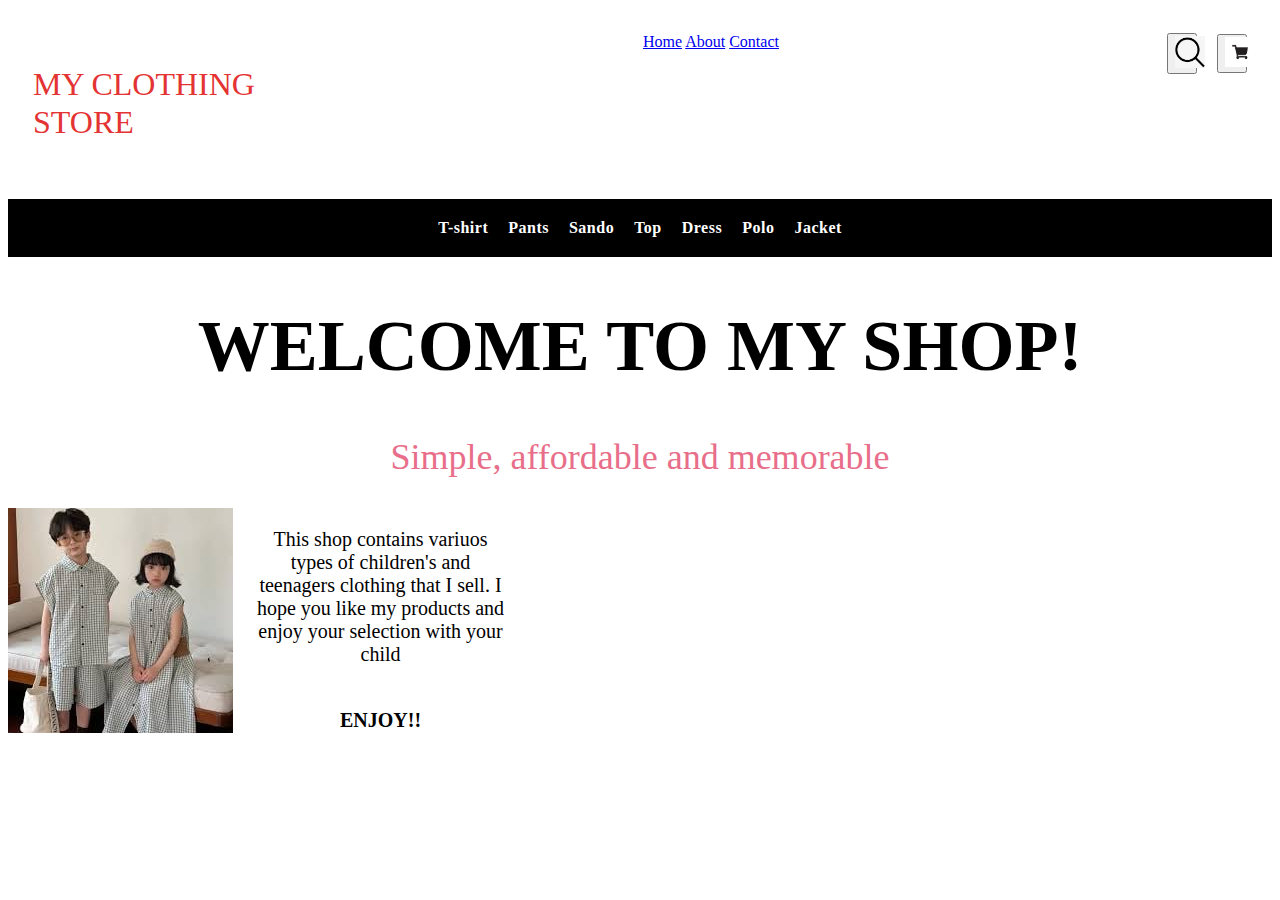
<file: index.html>
<!DOCTYPE html>
<html lang="en">
<head>
  <meta charset="UTF-8">
  <meta name="viewport" content="width=device-width, initial-scale=1.0">
  <link rel="stylesheet" href="style.css">
  <title>My Clothing Store</title>
  
  <style>
    .header {
      background-color: white;
      padding: 20px;
      display: flex;
      justify-content: space-between;
      align-items: center;
      border-bottom: 2px solid white;

    }

    .navigator {
      text-align: center;
      justify-content: center;
      gap: 10px;
    }

     .nav a {
       padding-left: 20px;
       padding-right: 20px;
       text-decoration: none;
       color: black;
    }
    
    .flex-container {
        display: flex;
        background-color: black;
    }

    .nav {
        border: 30px;
        height: 100px;
        flex: 1;
        padding: 15px;
    }

    .site {
        display: flex;
        align-items: flex-start;
        justify-content: space-between;
        gap: 20px;
        padding: 25px;
        background-color: white;
        box-sizing: border-box;
    }

    .icons {
       display: flex;
       gap: 20px;
       align-items: center;
   }

    .icon {
      width: 30px;
      height: auto;
      cursor: pointer;
    }

    .bar {
        background-color: black;
        padding: 20px;
        display: flex;
        justify-content: center;
    }

    .category {
        display: flex;
        max-width: 900px;
        gap: 20px;
        justify-content: space-between;
        color: white;
        font-weight: 600;
        align-items: center;
        letter-spacing: 0.5px;
    }

    .logo {
      color: #e43333;
      font-size: 32px;
      line-height: 1.2;
    }

    .welcome {
      font-size: 36px;
      margin-bottom: 10px;
      text-align: center;
    }

    .welcome p {
      color: #e86e8a;
      margin-bottom: 30px;
    }

    .img {
      width: 350px;
      border-radius: 6px;
    }

    .container {
      display: flex;
      max-width: 500px;
      gap: 20px;
    }

    .text {
      font-size: 20px;
      text-align: center;
    }

</style>
</head>
<body>
  <header class="site">
     <div class="logo">
      <p>MY CLOTHING <br> STORE</p>
    </div>

       <nav class="navigator">
                <a href="index.html">Home</a>
                <a class="active" href="page-2.html">About</a>
                <a href="contact-us.html">Contact</a>
            </nav>

            <div class="icons" aria-hidden="false">
                <button class="icon">
                    <img src=".//30f31944-78ad-4c19-9328-ea41445cd639.jpg" class="icon">
                </button>

                <button class="icon" aria-label="cart">
                <img src=".//734847be-801b-43dc-af14-949343a49a58.jpg" class="icon">
                </button>
            </div>
        </div>
    </header>

    <div class="bar" role="navigation" aria-label="product categories">
        <div class="category">
            <div class="category">T-shirt</div>
            <div class="category">Pants</div>
            <div class="category">Sando</div>
            <div class="category">Top</div>
            <div class="category">Dress</div>
            <div class="category">Polo</div>
            <div class="category">Jacket</div>
        </div>
    </div>

  <section class="welcome">
    <h1>WELCOME TO MY SHOP!</h1>
    <p class="sub">Simple, affordable and memorable</p>
  </section>

    <div class="container">
      <img src=".//2a5ae50f-defc-4c05-9266-af5a7f7f34d5.jpg" alt="children clothing">

    <div class="text">
      <p>This shop contains variuos types of children's and teenagers clothing that I sell. I hope you like my products and enjoy your selection with your child</p>
      <br><strong>ENJOY!!</strong>
    </div>
      
</body>

</html>
</file>
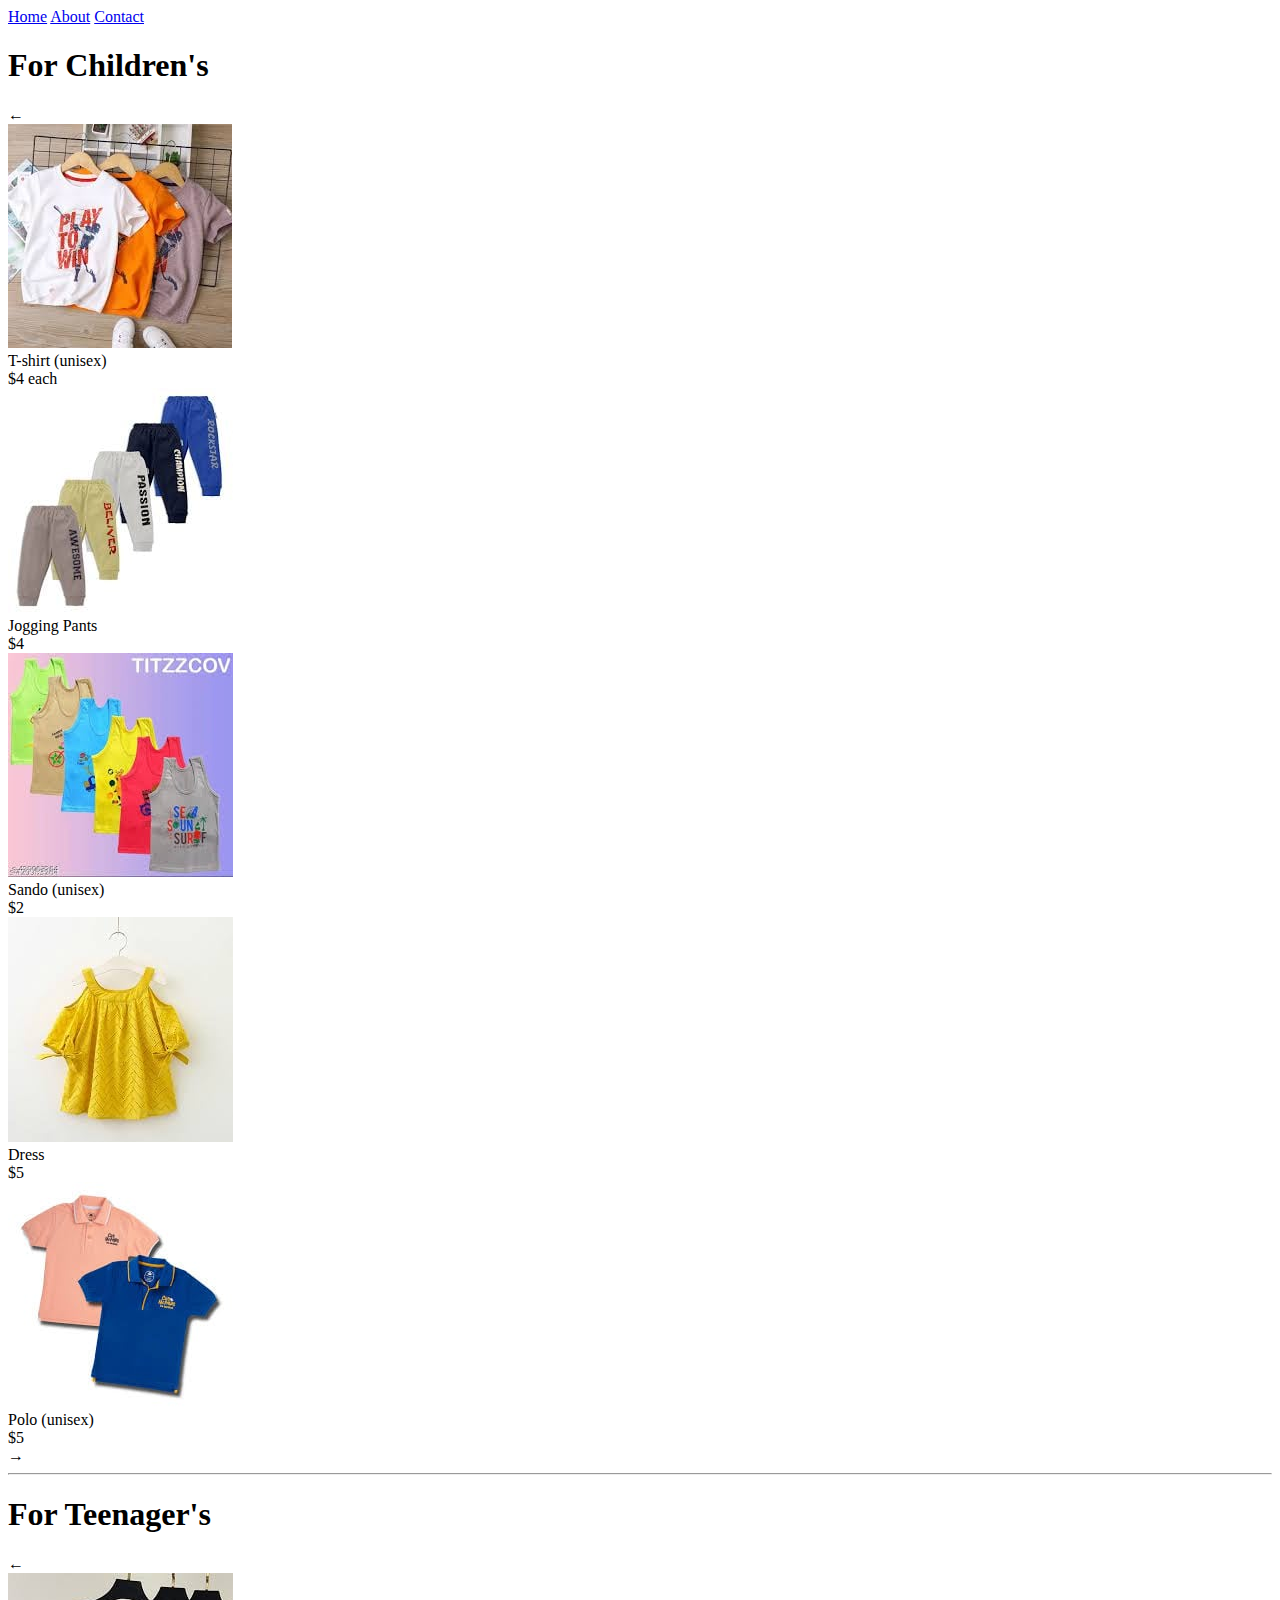
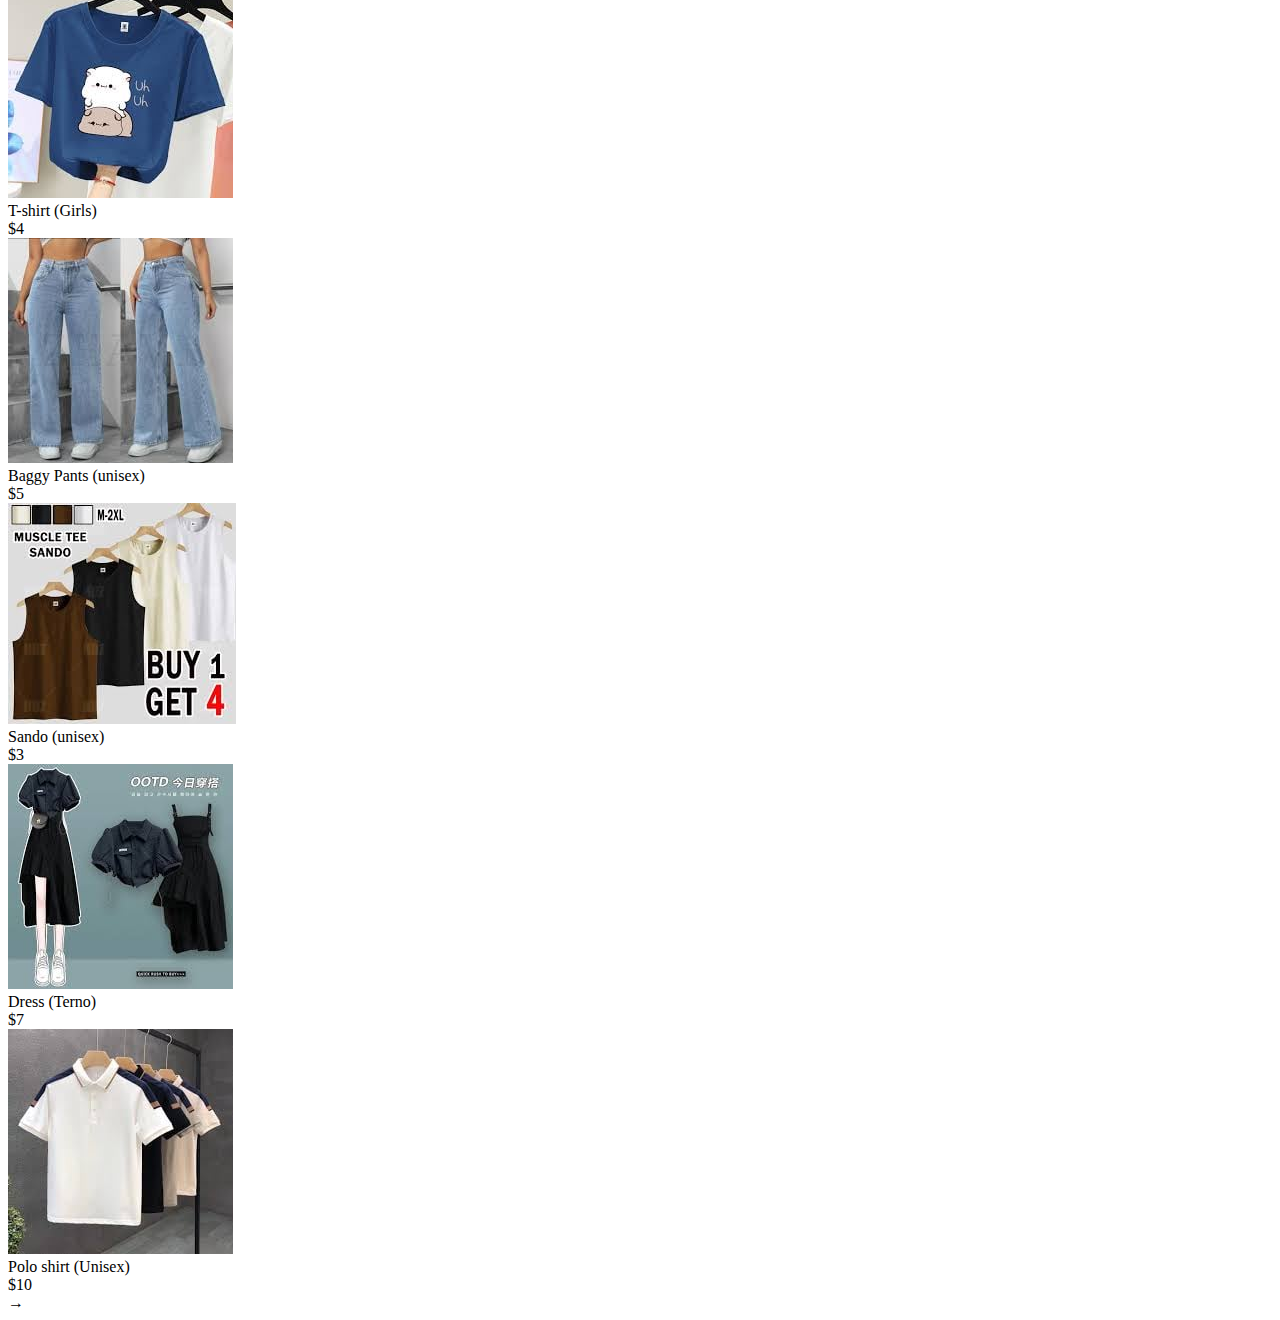
<file: about.html>
<!DOCTYPE html>
<html lang="en">
<head>
  <meta charset="UTF-8">
  <meta name="viewport" content="width=device-width, initial-scale=1.0">
  <title>Page 2</title>
  </head>
  <body>
     <nav class="navigator">
    <a href="index.html">Home</a>
    <a href="page-2/about.html">About</a>
    <a href="contact.html">Contact</a>
      </nav>
    
     <div class="body">
    <h1>For Children's</h1>
</div>
  <div class="item">
    <div class="arrow">&#8592;</div>

    <div class="item-1">
      <img src=".//8bbf33e3-ee1d-4ea1-8b35-938ba4fc5735.jpg" alt="T-shirt (unisex)">
      <div class="text">T-shirt (unisex)</div>
      <div class="price-tag">$4 each</div>
    </div>

    <div class="item-1">
      <img src=".//a4cb100c-9dde-40b1-9da0-767b5b45f0c1..jpg" alt="Jogging Pants">
      <div class="text">Jogging Pants</div>
      <div class="price-tag">$4</div>
    </div>

    <div class="item-1">
      <img src=".//292e9d35-1922-4ca4-bcc6-a7762f943f53.jpg" alt="Sando (unisex)">
      <div class="text">Sando (unisex)</div>
      <div class="price-tag">$2</div>
    </div>

    <div class="item-1">
      <img src=".//9b6b782f-4043-4826-a834-2f5947c1be0a.jpg" alt="Dress">
      <div class="text">Dress</div>
      <div class="price-tag">$5</div>
    </div>

    <div class="item-1">
      <img src=".//22bda64a-5dd0-4200-9410-43e23fa1a71f.jpg" alt="Polo (unisex)">
      <div class="text">Polo (unisex)</div>
      <div class="price-tag">$5</div>
    </div>

    <div class="arrow">&#8594;</div>
  </div>
</div>
<hr>
<div class="body">
  <h1>For Teenager's</h1>
  </div>
  <div class="item">
    <div class="arrow">&#8592;</div>

    <div class="item-1">
      <img src=".//bd8d1436-9f33-45ba-be02-1cbcfe26c555.jpg" alt="T-shirt (girls)">
      <div class="text">T-shirt (Girls)</div>
      <div class="price-tag">$4</div>
    </div>

    <div class="item-1">
      <img src=".//a7610259-a523-49f2-b5d9-17c7d526953f.jpg" alt="Baggy Pants">
      <div class="text">Baggy Pants (unisex)</div>
      <div class="price-tag">$5</div>
    </div>

    <div class="item-1">
      <img src=".//574984b8-b463-43b4-86ce-b80d9ec3ad66.jpg" alt="Sando (unisex)">
      <div class="text">Sando (unisex)</div>
        <div class="price-tag">$3</div>
    </div>

    <div class="item-1">
      <img src=".//f90d1326-f318-4e27-9dbe-8ef901fe3ee3.jpg" alt="Dress (Terno)">
      <div class="text">Dress (Terno)</div>
      <div class="price-tag">$7</div>
    </div>

    <div class="item-1">
      <img src=".//3e8d5595-add9-4d4d-86af-23c6bad8425a.jpg" alt="Polo shirt (unisex)">
      <div class="text">Polo shirt (Unisex)</div>
      <div class="price-tag">$10</div>
    </div>

    <div class="arrow">&#8594;</div>
  </div>
</div>
  </body>
  </html>
</file>
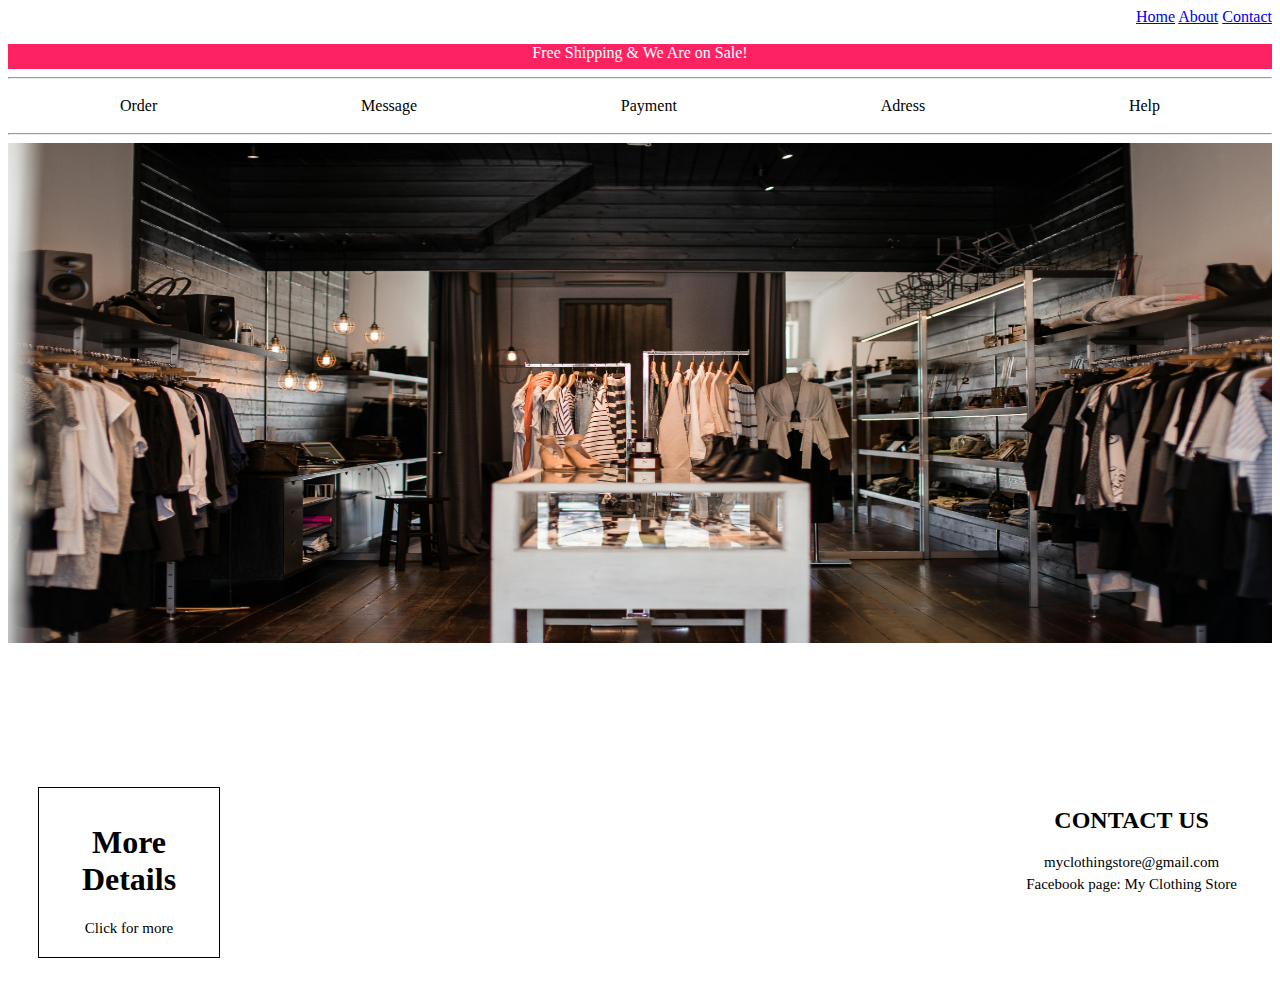
<file: contact.html>
<!DOCTYPE html>
<html lang="en">

<head>
    <meta charset="UTF-8">
    <meta name="viewport" content="width=device-width, initial-scale=1.0">
    <link rel="stylesheet" href="style.css">
    <title>My Clothing Store (page 3)</title>
</head>

<body>
    <nav class="navigator">
        <a href="index.html">Home</a>
        <a class="active" href="page2.html">About</a>
        <a href="contact.html">Contact</a>
    </nav>

    <br>

    <div class="text-bg-danger p-3">Free Shipping & We Are on Sale!</div>

    <hr>
    <div class="category2">
        <div class="category">Order</div>
        <div class="category">Message</div>
        <div class="category">Payment</div>
        <div class="category">Adress</div>
        <div class="category">Help</div>
    </div>
    <hr>

    <div class="section">
        <img src=".//pexels-rachel-claire-5531541.jpg" alt="clothing store">
        <div class="text3">
            <h1>Thank You for visiting my shop!!</h1>
            <p>Shopping with fun and more add to cart</p>
        </div>
    </section>

    <section class="details">
        <div class="box">
            <h1>More Details</h1>
            
            <p class="click">Click for more</p>
            </div>

            <div class="contact">
                <h2>CONTACT US</h2>
                <p>myclothingstore@gmail.com</p>
                <p>Facebook page: My Clothing Store</p>
            </div>
    </section>
    </div>
</body>
</html>
</file>
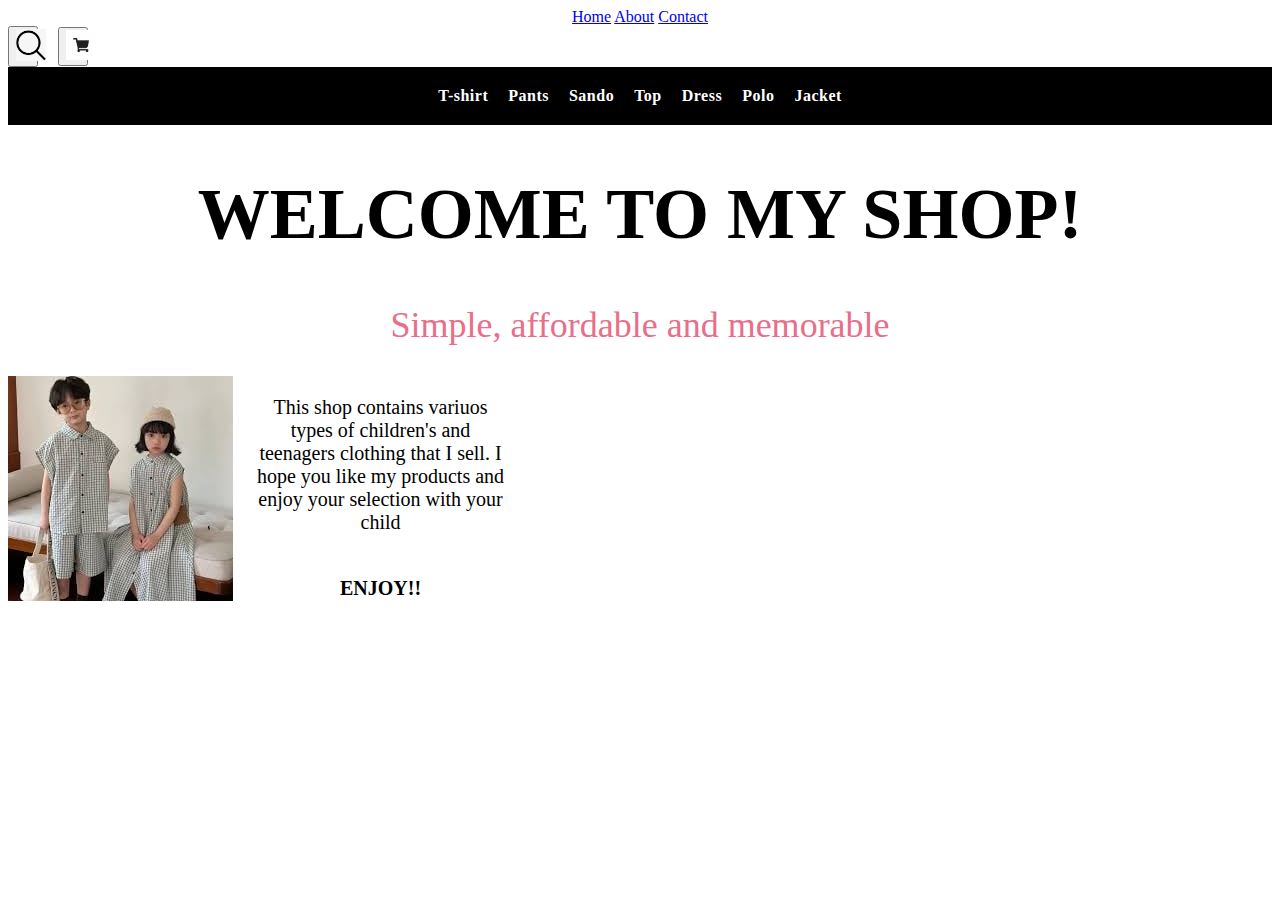
<file: Home.html>
<!DOCTYPE html>
<html lang="en">
<head>
  <meta charset="UTF-8">
  <meta name="viewport" content="width=device-width, initial-scale=1.0">
  <title>My Clothing Store</title>
  </head>
  <style>
     .header {
      background-color: white;
      padding: 20px;
      display: flex;
      justify-content: space-between;
      align-items: center;
      border-bottom: 2px solid white;

    }

    .navigator {
            text-align: center;
    }

     .nav a {
       padding-left: 20px;
       padding-right: 20px;
       text-decoration: none;
       color: black;
    }
    
    .flex-container {
        display: flex;
        background-color: black;
    }

    .nav {
        border: 30px;
        height: 100px;
        flex: 1;
        padding: 15px;
    }

    .site {
        display: flex;
        align-items: flex-start;
        justify-content: space-between;
        gap: 20px;
        padding: 25px;
        background-color: white;
        box-sizing: border-box;
    }
    .icons {
       display: flex;
       gap: 20px;
       align-items: center;
   }

    .icon {
      width: 30px;
      height: auto;
      cursor: pointer;
    }

    .bar {
        background-color: black;
        padding: 20px;
        display: flex;
        justify-content: center;
    }

    .category {
        display: flex;
        max-width: 900px;
        gap: 20px;
        justify-content: space-between;
        color: white;
        font-weight: 600;
        align-items: center;
        letter-spacing: 0.5px;
    }

    .logo {
      color: #e43333;
      font-size: 32px;
      line-height: 1.2;
    }

    .welcome {
      font-size: 36px;
      margin-bottom: 10px;
      text-align: center;
    }

    .welcome p {
      color: #e86e8a;
      margin-bottom: 30px;
    }

    .img {
      width: 350px;
      border-radius: 6px;
    }

    .container {
      display: flex;
      max-width: 500px;
      gap: 20px;
    }

    .text {
      font-size: 20px;
      text-align: center;
    }
  </style>
  <body>
      <nav class="navigator">
                <a href="index.html">Home</a>
                <a href="page2.html">About</a>
                <a href="contact.html">Contact</a>
            </nav>

    <div class="icons" aria-hidden="false">
                <button class="icon">
                    <img src=".//30f31944-78ad-4c19-9328-ea41445cd639.jpg" class="icon">
                </button>

                <button class="icon" aria-label="cart">
                <img src=".//734847be-801b-43dc-af14-949343a49a58.jpg" class="icon">
                </button>
            </div>
        </div>
    </header>

    <div class="bar" role="navigation" aria-label="product categories">
        <div class="category">
            <div class="category">T-shirt</div>
            <div class="category">Pants</div>
            <div class="category">Sando</div>
            <div class="category">Top</div>
            <div class="category">Dress</div>
            <div class="category">Polo</div>
            <div class="category">Jacket</div>
        </div>
    </div>

  <section class="welcome">
    <h1>WELCOME TO MY SHOP!</h1>
    <p class="sub">Simple, affordable and memorable</p>
  </section>

    <div class="container">
      <img src=".//2a5ae50f-defc-4c05-9266-af5a7f7f34d5.jpg" alt="children clothing">

    <div class="text">
      <p>This shop contains variuos types of children's and teenagers clothing that I sell. I hope you like my products and enjoy your selection with your child</p>
      <br><strong>ENJOY!!</strong>
    </div>
  </body>
  </html>
</file>
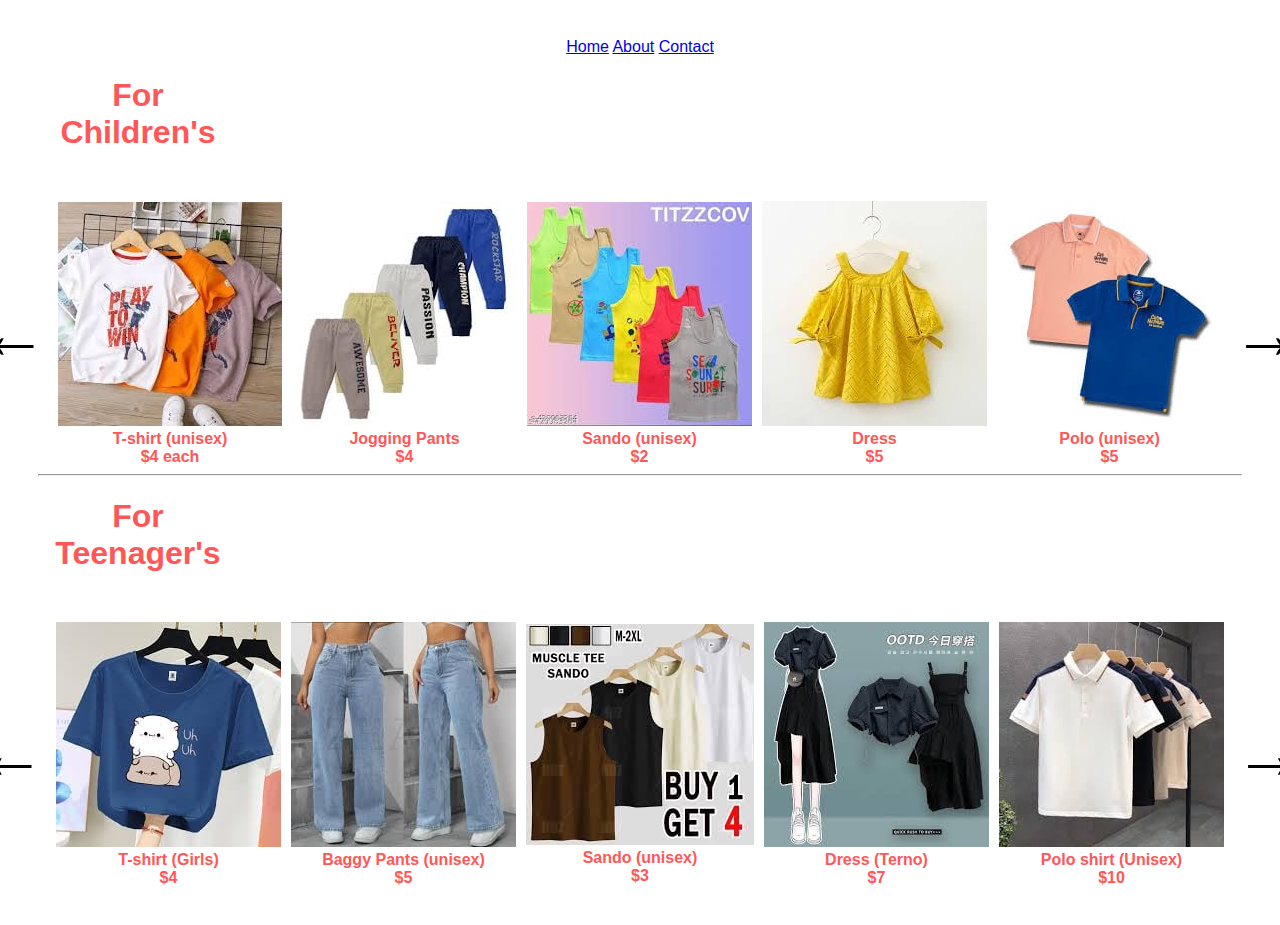
<file: index(1).html>
<!DOCTYPE html>
<html lang="en">
<head>
<meta charset="UTF-8">
<meta name="viewport" content="width=device-width, initial-scale=1.0">
<title>My Clothing Store Page 2</title>
<style>
  body {
    font-family: Arial, sans-serif;
    background: white;
    padding: 30px;
    text-align: center;
  }
  .text {
    color: #ff5757;
    font-weight: bold;
  }
  .header {
    color: #ff5757;
    width: 200px;
    margin-bottom: 50px;
  }
  .item {
    display: flex;
    justify-content: center;
    align-items: center;
    gap: 10px;
  }
  .item-1 {
    text-align: center;
    width: 250px;
  }
  .img {
    width: 100px;
    height: 100px;
    border-radius: 3px;
  }
  .price-tag {
    color: #ff5757;
    font-weight: bold;
  }
  .arrow {
    font-size: 70px;
    font-weight: bold;
  }
  .navigator {
    text-align: center;
  }
</style>
</head>
<body>
  <nav class="navigator">
    <a href="index.html">Home</a>
    <a class="active" href="page2.html">About</a>
    <a href="contact.html">Contact</a>
      </nav>
      
  <div class="header">
    <h1>For Children's</h1>
</div>
  <div class="item">
    <div class="arrow"><stong>&#8592;</stong></div>

    <div class="item-1">
      <img src=".//8bbf33e3-ee1d-4ea1-8b35-938ba4fc5735.jpg" alt="T-shirt (unisex)">
      <div class="text">T-shirt (unisex)</div>
      <div class="price-tag">$4 each</div>
    </div>

    <div class="item-1">
      <img src=".//1bcb2a1a-d9fd-44b3-8e22-0fa1bcf664bc.jpg" alt="Jogging Pants">
      <div class="text">Jogging Pants</div>
      <div class="price-tag">$4</div>
    </div>

    <div class="item-1">
      <img src=".//292e9d35-1922-4ca4-bcc6-a7762f943f53.jpg" alt="Sando (unisex)">
      <div class="text">Sando (unisex)</div>
      <div class="price-tag">$2</div>
    </div>

    <div class="item-1">
      <img src=".//9b6b782f-4043-4826-a834-2f5947c1be0a.jpg" alt="Dress">
      <div class="text">Dress</div>
      <div class="price-tag">$5</div>
    </div>

    <div class="item-1">
      <img src=".//22bda64a-5dd0-4200-9410-43e23fa1a71f.jpg" alt="Polo (unisex)">
      <div class="text">Polo (unisex)</div>
      <div class="price-tag">$5</div>
    </div>

    <div class="arrow">&#8594;</div>
  </div>
</div>
<hr>
<div class="header">
  <h1>For Teenager's</h1>
  </div>
  <div class="item">
    <div class="arrow">&#8592;</div>

    <div class="item-1">
      <img src=".//bd8d1436-9f33-45ba-be02-1cbcfe26c555.jpg" alt="T-shirt (girls)">
      <div class="text">T-shirt (Girls)</div>
      <div class="price-tag">$4</div>
    </div>

    <div class="item-1">
      <img src=".//a7610259-a523-49f2-b5d9-17c7d526953f.jpg" alt="Baggy Pants">
      <div class="text">Baggy Pants (unisex)</div>
      <div class="price-tag">$5</div>
    </div>

    <div class="item-1">
      <img src=".//574984b8-b463-43b4-86ce-b80d9ec3ad66.jpg" alt="Sando (unisex)">
      <div class="text">Sando (unisex)</div>
        <div class="price-tag">$3</div>
    </div>

    <div class="item-1">
      <img src=".//f90d1326-f318-4e27-9dbe-8ef901fe3ee3.jpg" alt="Dress (Terno)">
      <div class="text">Dress (Terno)</div>
      <div class="price-tag">$7</div>
    </div>

    <div class="item-1">
      <img src=".//1f2ce1d7-838d-4fe6-a9dc-3f7c538143e5.jpg" alt="Polo shirt (unisex)">
      <div class="text">Polo shirt (Unisex)</div>
      <div class="price-tag">$10</div>
    </div>

    <div class="arrow">&#8594;</div>
  </div>
</div>

</body>
</html>
</file>
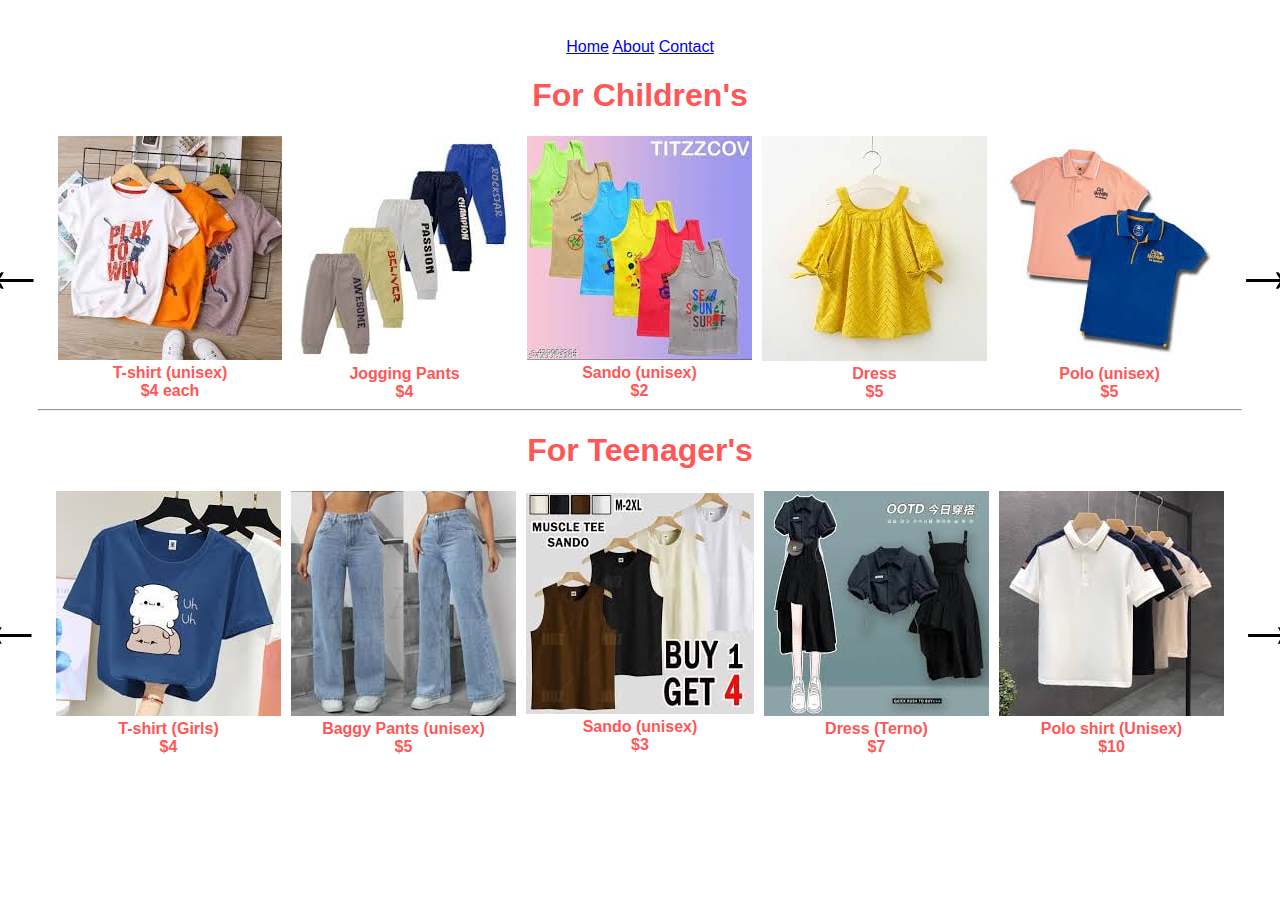
<file: page 2.html>
<!DOCTYPE html>
<html lang="en">
<head>
<meta charset="UTF-8" />
<meta name="viewport" content="width=device-width, initial-scale=1.0" />
<title>My Clothing Store Page 2</title>
<style>
  body {
    font-family: Arial, sans-serif;
    background: white;
    padding: 30px;
    text-align: center;
  }
  .text {
    color: #ff5757;
    font-weight: bold;
  }
  .header {
    color: #ff5757;
    width: 200px
    margin-bottom: 50px;
  }
  .item {
    display: flex;
    justify-content: center;
    align-items: center;
    gap: 10px;
  }
  .item-1 {
    text-align: center;
    width: 250px;
  }
  .img {
    width: 100;
    height: 100px;
    border-radius: 3px;
  }
  .price-tag {
    color: #ff5757;
    font-weight: bold;
  }
  .arrow {
    font-size: 70px;
    font-weight: bold;
  }
  .navigator {
    text-align: center;
  }
</style>
</head>
<body>
  <nav class="navigator">
    <a href="index.html">Home</a>
    <a href="about-us.html">About</a>
    <a href="contact-us.html">Contact</a>
      </nav>
  
  <div class="header">
    <h1>For Children's</h1>
</div>
  <div class="item">
    <div class="arrow"><stong>&#8592;</stong></div>

    <div class="item-1">
      <img src=".//8bbf33e3-ee1d-4ea1-8b35-938ba4fc5735.jpg" alt="T-shirt (unisex)">
      <div class="text">T-shirt (unisex)</div>
      <div class="price-tag">$4 each</div>
    </div>

    <div class="item-1">
      <img src=".//1bcb2a1a-d9fd-44b3-8e22-0fa1bcf664bc.jpg" alt="Jogging Pants">
      <div class="text">Jogging Pants</div>
      <div class="price-tag">$4</div>
    </div>

    <div class="item-1">
      <img src=".//292e9d35-1922-4ca4-bcc6-a7762f943f53.jpg" alt="Sando (unisex)">
      <div class="text">Sando (unisex)</div>
      <div class="price-tag">$2</div>
    </div>

    <div class="item-1">
      <img src=".//9b6b782f-4043-4826-a834-2f5947c1be0a.jpg" alt="Dress">
      <div class="text">Dress</div>
      <div class="price-tag">$5</div>
    </div>

    <div class="item-1">
      <img src=".//22bda64a-5dd0-4200-9410-43e23fa1a71f.jpg" alt="Polo (unisex)">
      <div class="text">Polo (unisex)</div>
      <div class="price-tag">$5</div>
    </div>

    <div class="arrow">&#8594;</div>
  </div>
</div>
<hr>
<div class="header">
  <h1>For Teenager's</h1>
  </div>
  <div class="item">
    <div class="arrow">&#8592;</div>

    <div class="item-1">
      <img src=".//bd8d1436-9f33-45ba-be02-1cbcfe26c555.jpg" alt="T-shirt (girls)">
      <div class="text">T-shirt (Girls)</div>
      <div class="price-tag">$4</div>
    </div>

    <div class="item-1">
      <img src=".//a7610259-a523-49f2-b5d9-17c7d526953f.jpg" alt="Baggy Pants">
      <div class="text">Baggy Pants (unisex)</div>
      <div class="price-tag">$5</div>
    </div>

    <div class="item-1">
      <img src=".//574984b8-b463-43b4-86ce-b80d9ec3ad66.jpg" alt="Sando (unisex)">
      <div class="text">Sando (unisex)</div>
        <div class="price-tag">$3</div>
    </div>

    <div class="item-1">
      <img src=".//f90d1326-f318-4e27-9dbe-8ef901fe3ee3.jpg" alt="Dress (Terno)">
      <div class="text">Dress (Terno)</div>
      <div class="price-tag">$7</div>
    </div>

    <div class="item-1">
      <img src=".//1f2ce1d7-838d-4fe6-a9dc-3f7c538143e5.jpg" alt="Polo shirt (unisex)">
      <div class="text">Polo shirt (Unisex)</div>
      <div class="price-tag">$10</div>
    </div>

    <div class="arrow">&#8594;</div>
  </div>
</div>

</body>

</html>
</file>
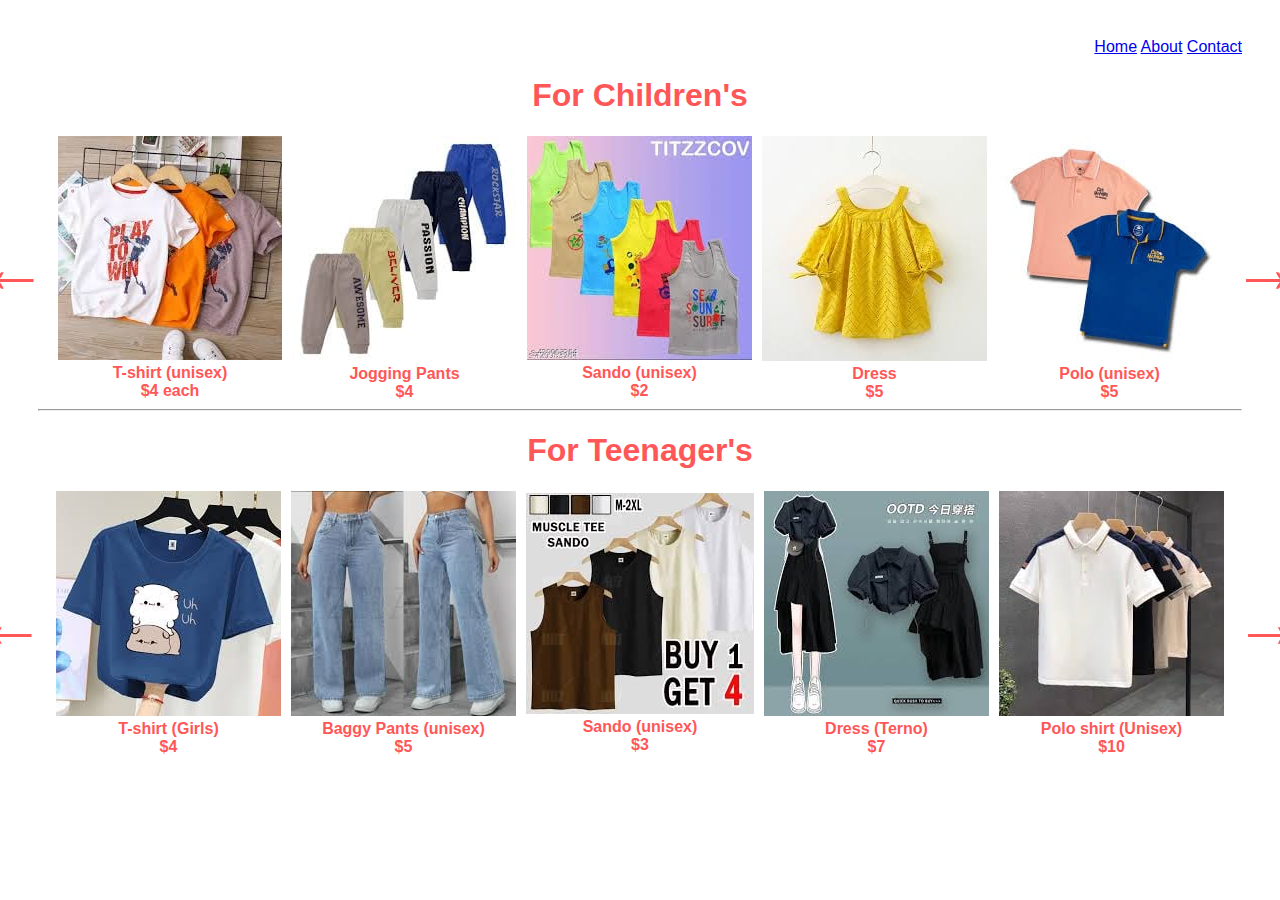
<file: page-2.html>
<!DOCTYPE html>
<html lang="en">

<head>
  <meta charset="UTF-8">
  <meta name="viewport" content="width=device-width, initial-scale=1.0">
  <title>My Clothing Store Page 2</title>
  <style>
    body {
      font-family: Arial, sans-serif;
      padding: 30px;
      text-align: center;
      color: #ff5757;
    }

    .text {
      color: #ff5757;
      font-weight: bold;
    }

    .item {
      display: flex;
      justify-content: center;
      align-items: center;
      gap: 10px;
    }

    .item-1 {
      text-align: center;
      width: 250px;
    }

    .img {
      width: 100px;
      height: 100px;
      border-radius: 3px;
    }

    .price-tag {
      color: #ff5757;
      font-weight: bold;
    }

    .arrow {
      font-size: 70px;
      font-weight: bold;
    }

    .navigator {
      text-align: right;
    }
  </style>
</head>

<body>
  <nav class="navigator">
    <a href="index.html">Home</a>
    <a href="page-2/about.html">About</a>
    <a href="contact.html">Contact</a>
  </nav>



  <div class="body">
    <h1>For Children's</h1>
  </div>
  <div class="item">
    <div class="arrow">&#8592;</div>

    <div class="item-1">
      <img src=".//8bbf33e3-ee1d-4ea1-8b35-938ba4fc5735.jpg" alt="T-shirt (unisex)">
      <div class="text">T-shirt (unisex)</div>
      <div class="price-tag">$4 each</div>
    </div>

    <div class="item-1">
      <img src=".//1bcb2a1a-d9fd-44b3-8e22-0fa1bcf664bc.jpg" alt="Jogging Pants">
      <div class="text">Jogging Pants</div>
      <div class="price-tag">$4</div>
    </div>

    <div class="item-1">
      <img src=".//292e9d35-1922-4ca4-bcc6-a7762f943f53.jpg" alt="Sando (unisex)">
      <div class="text">Sando (unisex)</div>
      <div class="price-tag">$2</div>
    </div>

    <div class="item-1">
      <img src=".//9b6b782f-4043-4826-a834-2f5947c1be0a.jpg" alt="Dress">
      <div class="text">Dress</div>
      <div class="price-tag">$5</div>
    </div>

    <div class="item-1">
      <img src=".//22bda64a-5dd0-4200-9410-43e23fa1a71f.jpg" alt="Polo (unisex)">
      <div class="text">Polo (unisex)</div>
      <div class="price-tag">$5</div>
    </div>

    <div class="arrow">&#8594;</div>
  </div>
  </div>
  <hr>
  <div class="body">
    <h1>For Teenager's</h1>
  </div>
  <div class="item">
    <div class="arrow">&#8592;</div>

    <div class="item-1">
      <img src=".//bd8d1436-9f33-45ba-be02-1cbcfe26c555.jpg" alt="T-shirt (girls)">
      <div class="text">T-shirt (Girls)</div>
      <div class="price-tag">$4</div>
    </div>

    <div class="item-1">
      <img src=".//a7610259-a523-49f2-b5d9-17c7d526953f.jpg" alt="Baggy Pants">
      <div class="text">Baggy Pants (unisex)</div>
      <div class="price-tag">$5</div>
    </div>

    <div class="item-1">
      <img src=".//574984b8-b463-43b4-86ce-b80d9ec3ad66.jpg" alt="Sando (unisex)">
      <div class="text">Sando (unisex)</div>
      <div class="price-tag">$3</div>
    </div>

    <div class="item-1">
      <img src=".//f90d1326-f318-4e27-9dbe-8ef901fe3ee3.jpg" alt="Dress (Terno)">
      <div class="text">Dress (Terno)</div>
      <div class="price-tag">$7</div>
    </div>

    <div class="item-1">
      <img src=".//1f2ce1d7-838d-4fe6-a9dc-3f7c538143e5.jpg" alt="Polo shirt (unisex)">
      <div class="text">Polo shirt (Unisex)</div>
      <div class="price-tag">$10</div>
    </div>

    <div class="arrow">&#8594;</div>
  </div>
  </div>

</body>


</html>
</file>
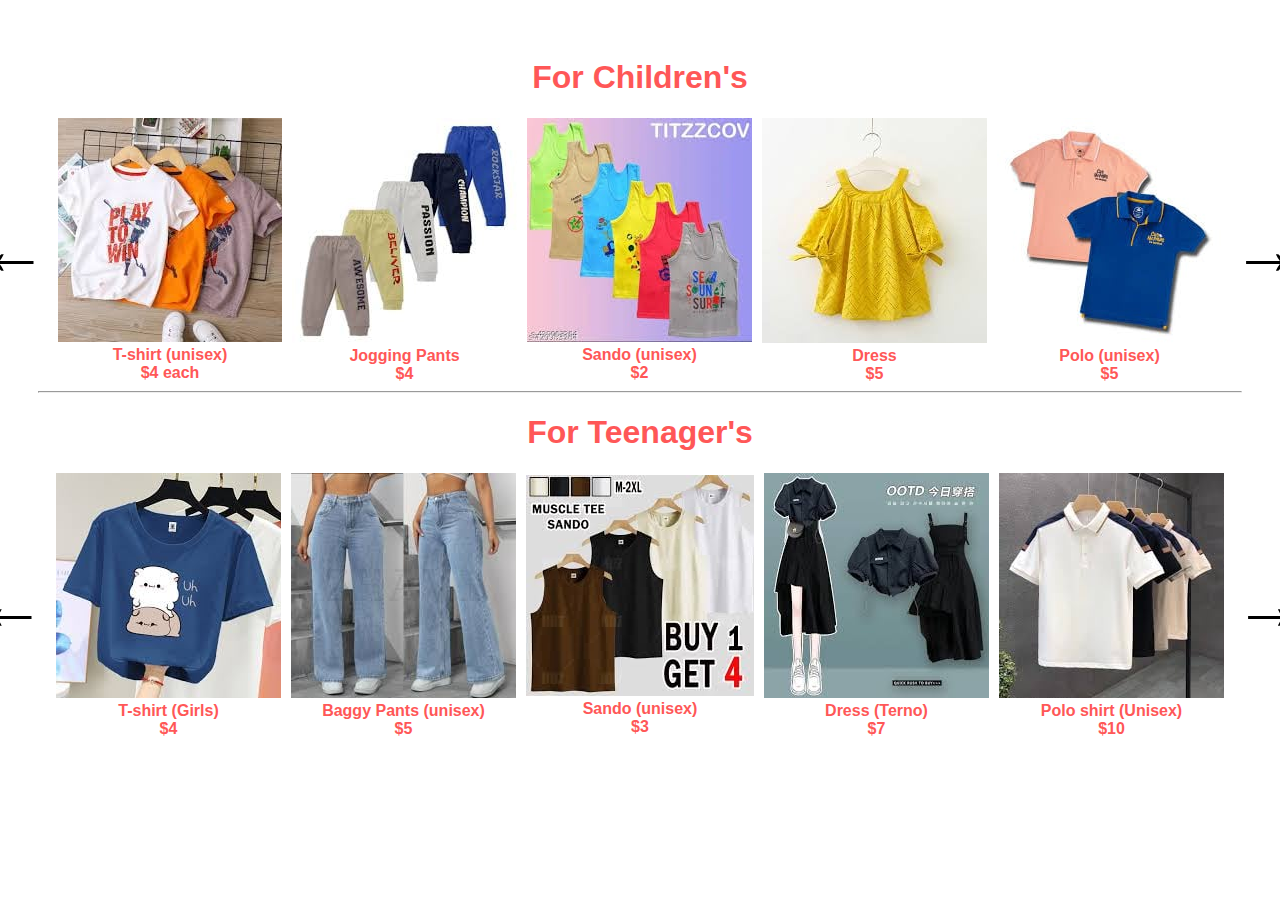
<file: page2.html>
<!DOCTYPE html>
<html lang="en">
<head>
<meta charset="UTF-8" />
<meta name="viewport" content="width=device-width, initial-scale=1.0" />
<title>My Clothing Store Page 2</title>
<style>
  body {
    font-family: Arial, sans-serif;
    background: white;
    padding: 30px;
    text-align: center;
  }
  .text {
    color: #ff5757;
    font-weight: bold;
  }
  .sec {
    color: #ff5757;
    width: 200px
    margin-bottom: 50px;
  }
  .item {
    display: flex;
    justify-content: center;
    align-items: center;
    gap: 10px;
  }
  .item-1 {
    text-align: center;
    width: 250px;
  }
  .img {
    width: 100;
    height: 100px;
    border-radius: 3px;
  }
  .price-tag {
    color: #ff5757;
    font-weight: bold;
  }
  .arrow {
    font-size: 70px;
    font-weight: bold;
  }
</style>
</head>
<body>
  <div class="sec">
    <h1>For Children's</h1>
</div>
  <div class="item">
    <div class="arrow"><stong>&#8592;</stong></div>

    <div class="item-1">
      <img src=".//8bbf33e3-ee1d-4ea1-8b35-938ba4fc5735.jpg" alt="T-shirt (unisex)">
      <div class="text">T-shirt (unisex)</div>
      <div class="price-tag">$4 each</div>
    </div>

    <div class="item-1">
      <img src=".//1bcb2a1a-d9fd-44b3-8e22-0fa1bcf664bc.jpg" alt="Jogging Pants">
      <div class="text">Jogging Pants</div>
      <div class="price-tag">$4</div>
    </div>

    <div class="item-1">
      <img src=".//292e9d35-1922-4ca4-bcc6-a7762f943f53.jpg" alt="Sando (unisex)">
      <div class="text">Sando (unisex)</div>
      <div class="price-tag">$2</div>
    </div>

    <div class="item-1">
      <img src=".//9b6b782f-4043-4826-a834-2f5947c1be0a.jpg" alt="Dress">
      <div class="text">Dress</div>
      <div class="price-tag">$5</div>
    </div>

    <div class="item-1">
      <img src=".//22bda64a-5dd0-4200-9410-43e23fa1a71f.jpg" alt="Polo (unisex)">
      <div class="text">Polo (unisex)</div>
      <div class="price-tag">$5</div>
    </div>

    <div class="arrow">&#8594;</div>
  </div>
</div>
<hr>
<div class="sec">
  <h1>For Teenager's</h1>
  </div>
  <div class="item">
    <div class="arrow">&#8592;</div>

    <div class="item-1">
      <img src=".//bd8d1436-9f33-45ba-be02-1cbcfe26c555.jpg" alt="T-shirt (girls)">
      <div class="text">T-shirt (Girls)</div>
      <div class="price-tag">$4</div>
    </div>

    <div class="item-1">
      <img src=".//a7610259-a523-49f2-b5d9-17c7d526953f.jpg" alt="Baggy Pants">
      <div class="text">Baggy Pants (unisex)</div>
      <div class="price-tag">$5</div>
    </div>

    <div class="item-1">
      <img src=".//574984b8-b463-43b4-86ce-b80d9ec3ad66.jpg" alt="Sando (unisex)">
      <div class="text">Sando (unisex)</div>
        <div class="price-tag">$3</div>
    </div>

    <div class="item-1">
      <img src=".//f90d1326-f318-4e27-9dbe-8ef901fe3ee3.jpg" alt="Dress (Terno)">
      <div class="text">Dress (Terno)</div>
      <div class="price-tag">$7</div>
    </div>

    <div class="item-1">
      <img src=".//1f2ce1d7-838d-4fe6-a9dc-3f7c538143e5.jpg" alt="Polo shirt (unisex)">
      <div class="text">Polo shirt (Unisex)</div>
      <div class="price-tag">$10</div>
    </div>

    <div class="arrow">&#8594;</div>
  </div>
</div>

</body>

</html>
</file>
<file: style.css>
.navigator {
      text-align: right;
      justify-content: right;
      gap: 10px;
    }

.text-bg-danger {
    background-color: rgb(253 35 98);
    color: white;
    text-align: center;
    height: 25px;
}

.category2 {
    display: flex;
    text-align: center;
    justify-content: space-around;
    padding: 10px;
    }

.text2 {
    position: absolute;
    transform: translate(-50%, -50%);
    top: 40%;
    left: 50%;
}

.section img {
    width: 100%;
    height: 500px;
    display: block
}

.section {
    color: white;
    position: relative;
    text-align: center;
}

.details {
    display: flex;
    justify-content: space-between;
    padding: 30px;
    color: black;
}

.box {
    text-align: center;
    border: 1px solid black;
    padding: 15px;
    max-width: 150px;
}

.details p {
    margin: 5px;
    font-size: 15px;
    color: black;
}

.click {
    text-align: center;
    font-size: smaller;
    margin-top: 5px;
    
}
</file>
